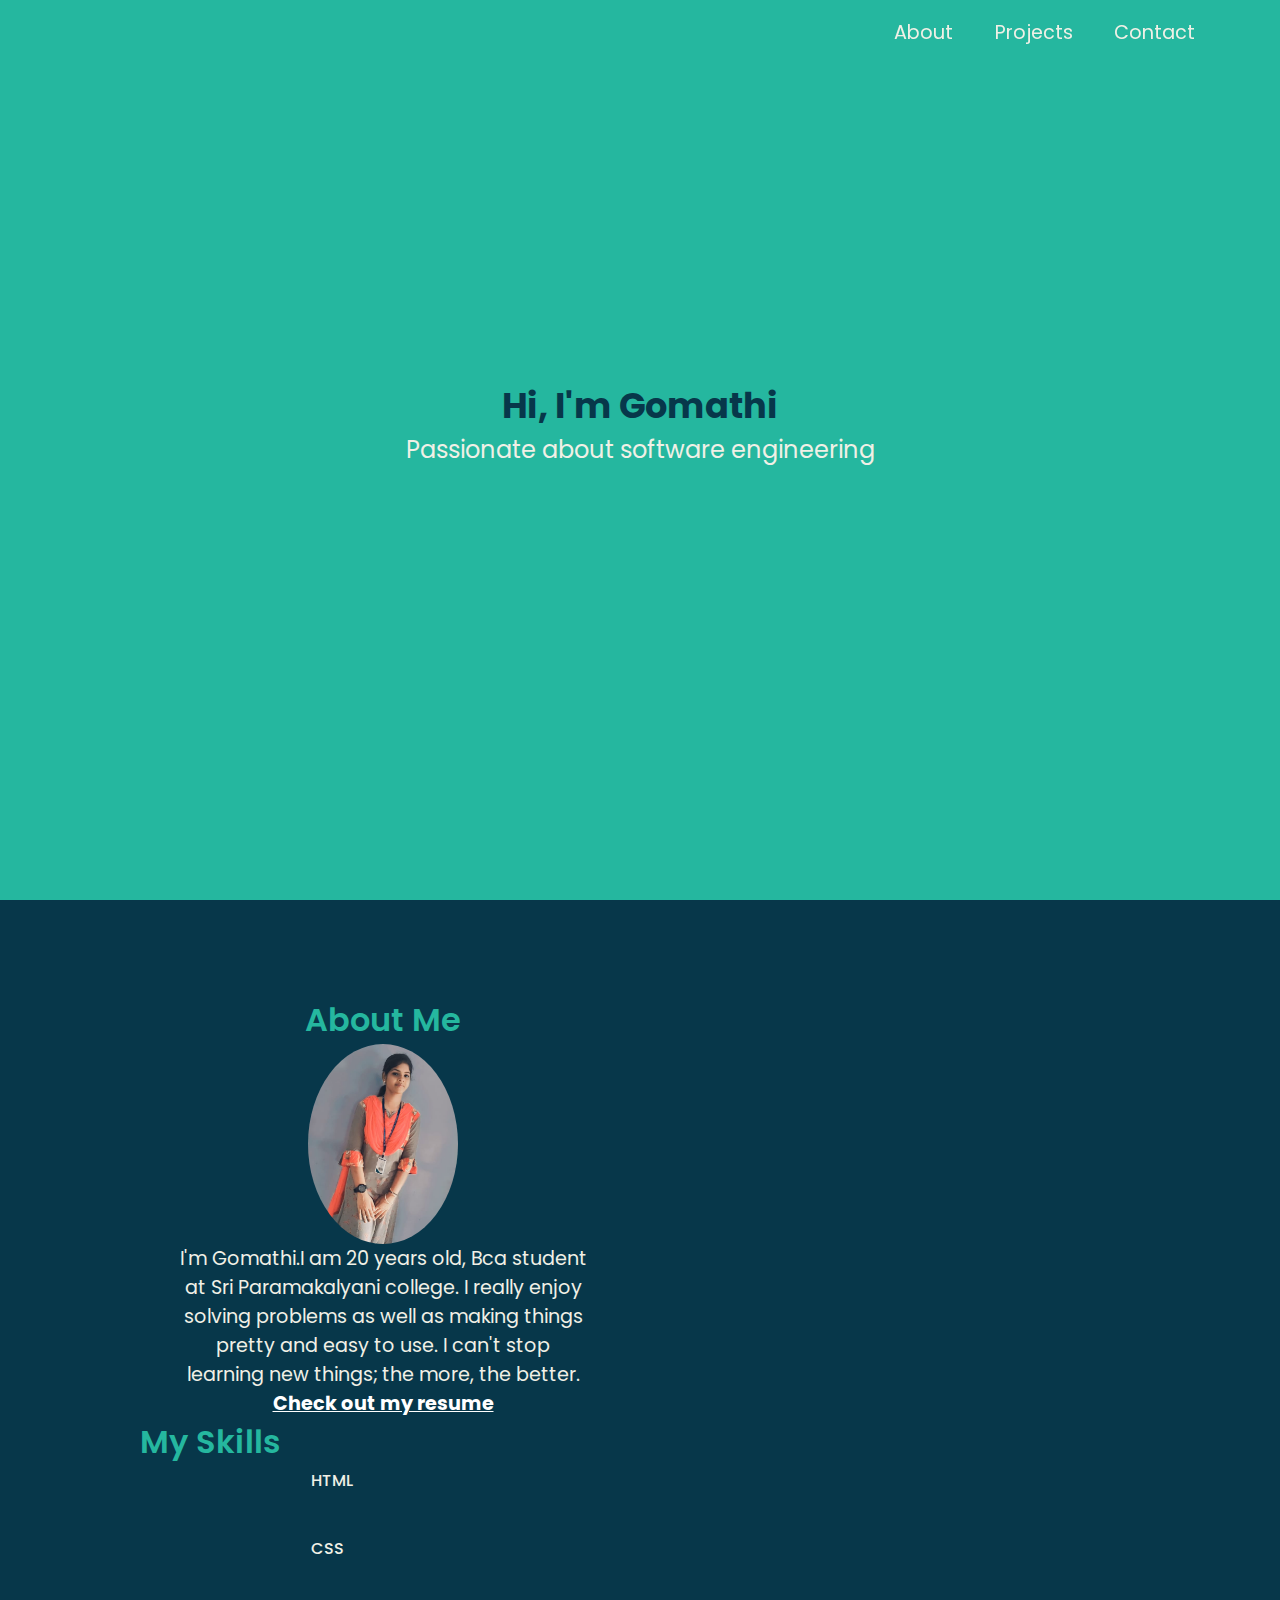
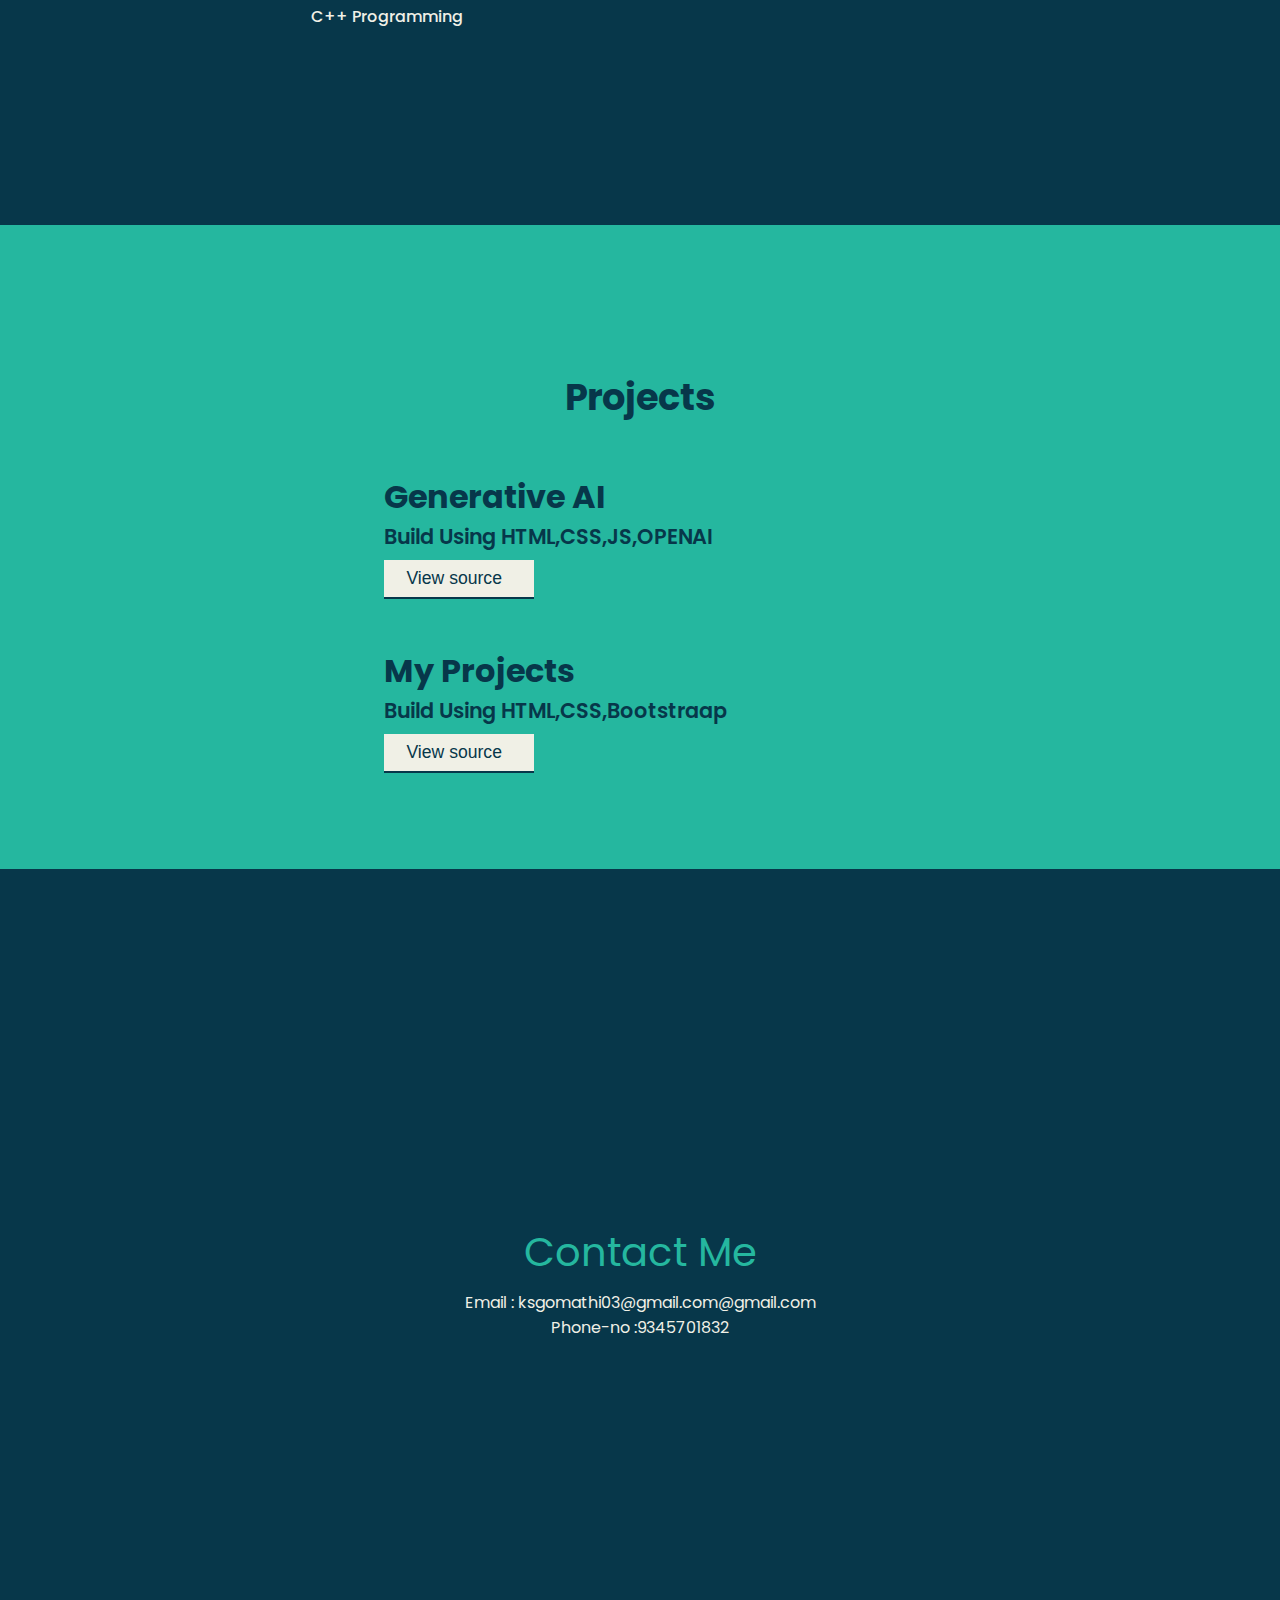
<file: index.html>
<html lang="en">

<head>
  <meta charset="UTF-8" />
  <meta http-equiv="X-UA-Compatible" content="IE=edge" />
  <title>GOMATHI</title>
  <link rel="stylesheet" href="style.css" />

 
</head>

<body>
  <header class="header">
    <nav class="navbar">
      <div class="navbar-container container">
        <div>
          <h1 class="navbar-brand">K.S.GOMATHI</h1>
        </div>
        <ul class="menu-items">
          <li><a href="#about">About</a></li>
          <li><a href="#my-works">Projects</a></li>
          <li><a href="#contact-me">Contact</a></li>
        </ul>
      </div>
    </nav>
    <div class="home-content" id="home-page">
      <div class="name">
        <h1>Hi, I'm Gomathi</h1>
     <p>Passionate about software engineering</p>
      </div>
        <a href="#about"><i class="fas fa-angle-down" c></i></a>
      </div>
    </div>
  </header>
  <section class="about-me" id="about">
   <div class="right">
    <div class="container">
      <div class="about-content">
        <div class="left-content">
          <div>
           <h1 class="about-heading">About Me</h1>
          </div> 
          <img src="g1.jpeg" alt="image" />
          <p>
            I'm Gomathi.I am 20 years old, Bca student at Sri Paramakalyani college.
            I really enjoy solving problems as well as making things pretty and easy to use. I can't stop learning new
            things; the more, the better.
          </p>
          <div >
            <p>
              <a href="https://drive.google.com/file/d/1yCWbFuuN47Mz8XEQy1xU6WX7yVcj3EBe/view?usp=share_link" style="color:white; font-weight:bold;">Check out my resume <i class="fas fa-arrow-down"></i></a>
            </p>
          </div>
        </div>
        <div class="skills">
          <div class="right-content">
            <div>
              <h1 class="skills-heading">My Skills</h1>
            </div>
            <div class="skills-bar">
              <div class="bar">
                <div class="info">
                  <span>HTML</span>
                </div>
                <div class="progress-line"><span class="html"></span></div>
                <div class="bar">
                  <div class="info">
                    <span>CSS</span>
                  </div>
                  <div class="progress-line"><span class="css"></span></div>
                  
                      <div class="bar">
                        <div class="info">
                          <span>C++ Programming</span>
                        </div>
                        <div class="progress-line"><span class="c"></span></div>
                      </div>
                    </div>
                  </div>
				  </div>
	  </div>
                </div>
             </div>
            </div>
            <div class="work-arrow-2">
              <p>
                <a href="#my-works">Check out my work <i class="fas fa-arrow-down"></i></a>
              </p>
            </div>
          </div>
        </div>
      </div>
    </div>
 </section>
  <section id="my-works">
    <div class="portfolio">
      <div class="proj-heading">
        <h1>Projects</h1>
      </div>
      <div class="portfolio-content container">
        <div class="proj-1">

          <div class="proj1-details">
            <i class="fab fa-html5"></i>
            <i class="fab fa-css3-alt"></i>
            <i class="fab fa-js"></i>
            <h2>Generative AI </h2>
            <p>Build Using HTML,CSS,JS,OPENAI</p>
            <button><a href="http://personalityai.ccbp.tech" target="blank">View source 
			<i class="fas fa-external-link-alt"></i></a>
            </button>
          </div>
        </div>
        
        <div class="proj-2">
         
          <div class="proj2-details">
            <i class="fab fa-html5"></i>
            <i class="fab fa-css3-alt"></i>
            <h2>My Projects</h2>
            <p>Build Using HTML,CSS,Bootstraap</p>
            <button><a href="http://mypjtwebsite.ccbp.tech" target="blank">View source <i
              class="fas fa-external-link-alt"></i></a>
           
          </div>
          
        </div>
       
      </div>
    </div>
  </section>
  <div class="contact" id="contact-me">
    <div class="container">
      <div class="contact-content">
        <h2>Contact Me</h2>
        <p class="mail">
          Email :<i class="fas fa-arrow-right"></i> ksgomathi03@gmail.com@gmail.com<br>
		  Phone-no :9345701832
        </p>
     
      </div>
    </div>
  </div>
  <script>

// Smooth scrolling to section when clicking on navigation links document.querySelectorAlll 'alhref="#").forEach(anchor =>

anchor.addEventListener('click',

function(e) {

e.preventDefault();

const targetld = this.getAttribute('href').substring(1); const targetElement = document.getElementById(targetId);

if (targetElement) { window.scrollToll behavior: 'smooth'

top: targetElement.offsetTop,

});

}

});

});

</script>
  
</body>

</html>
</file>
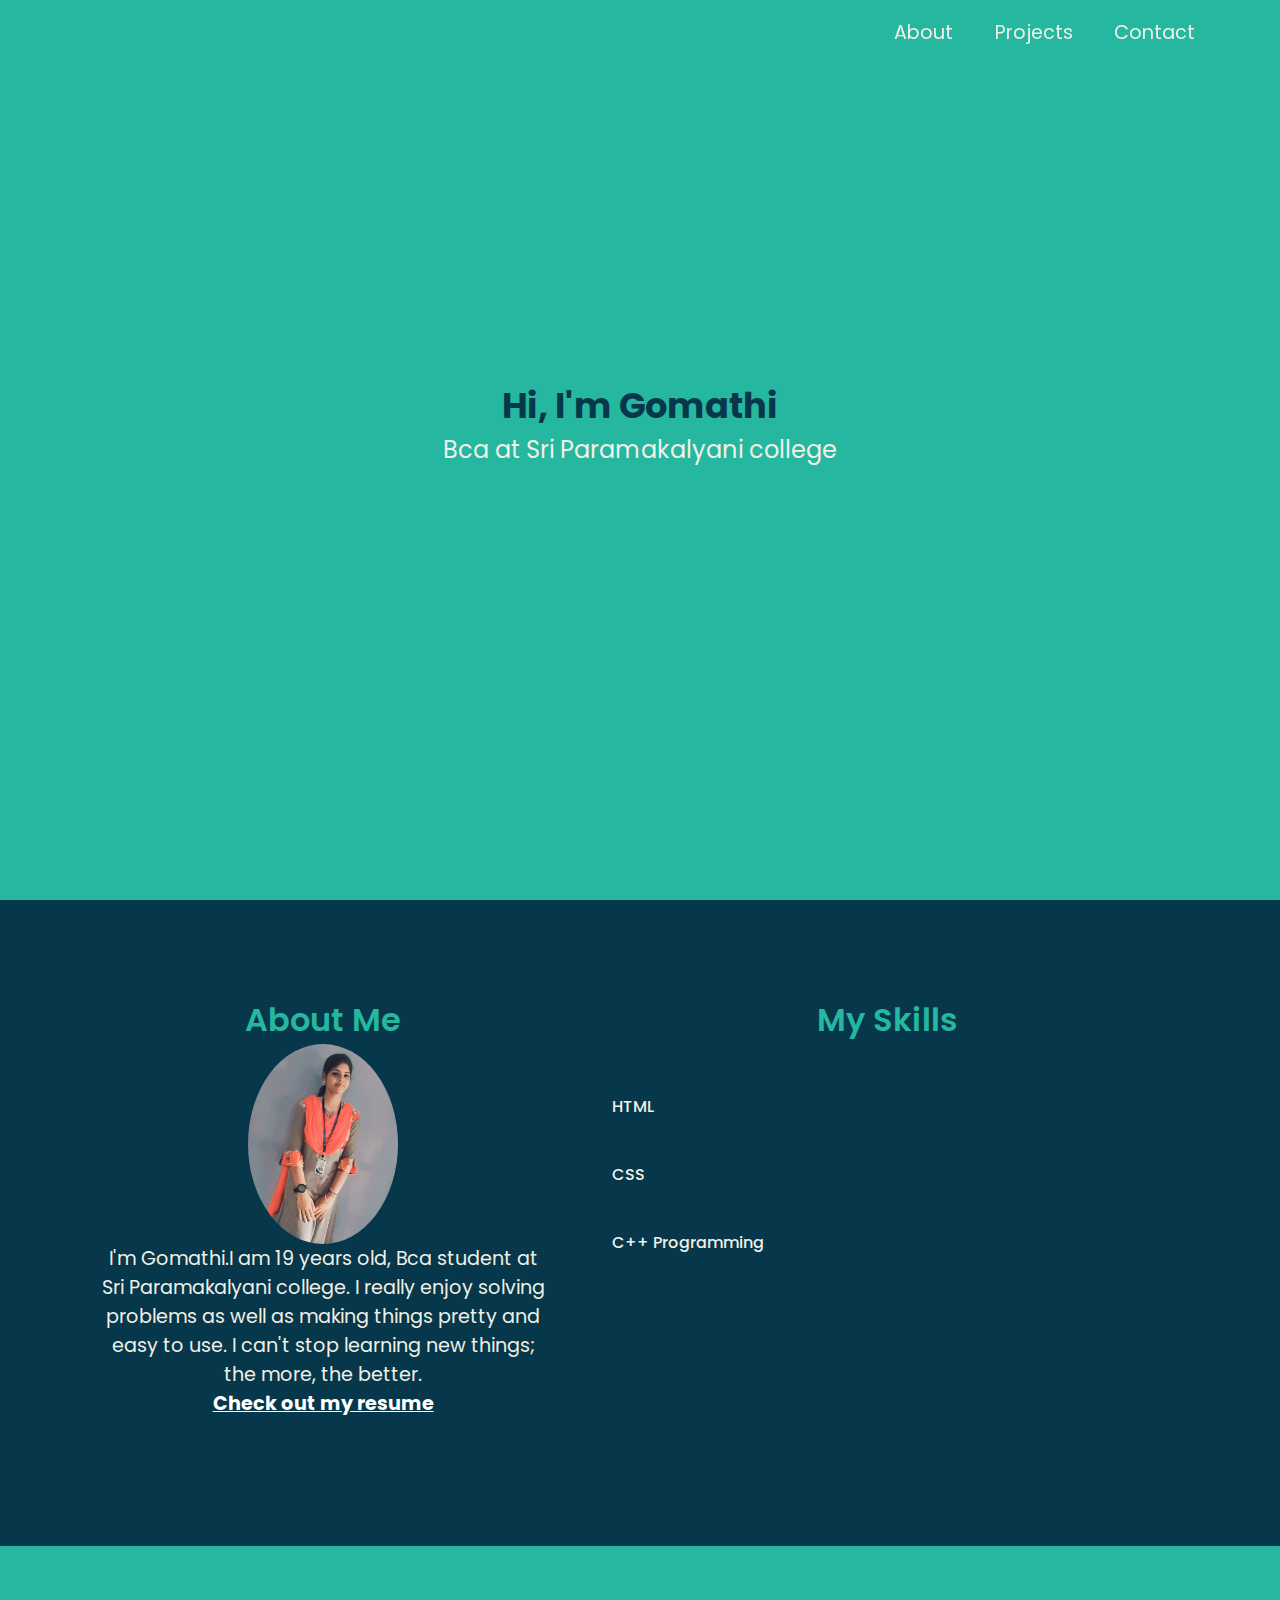
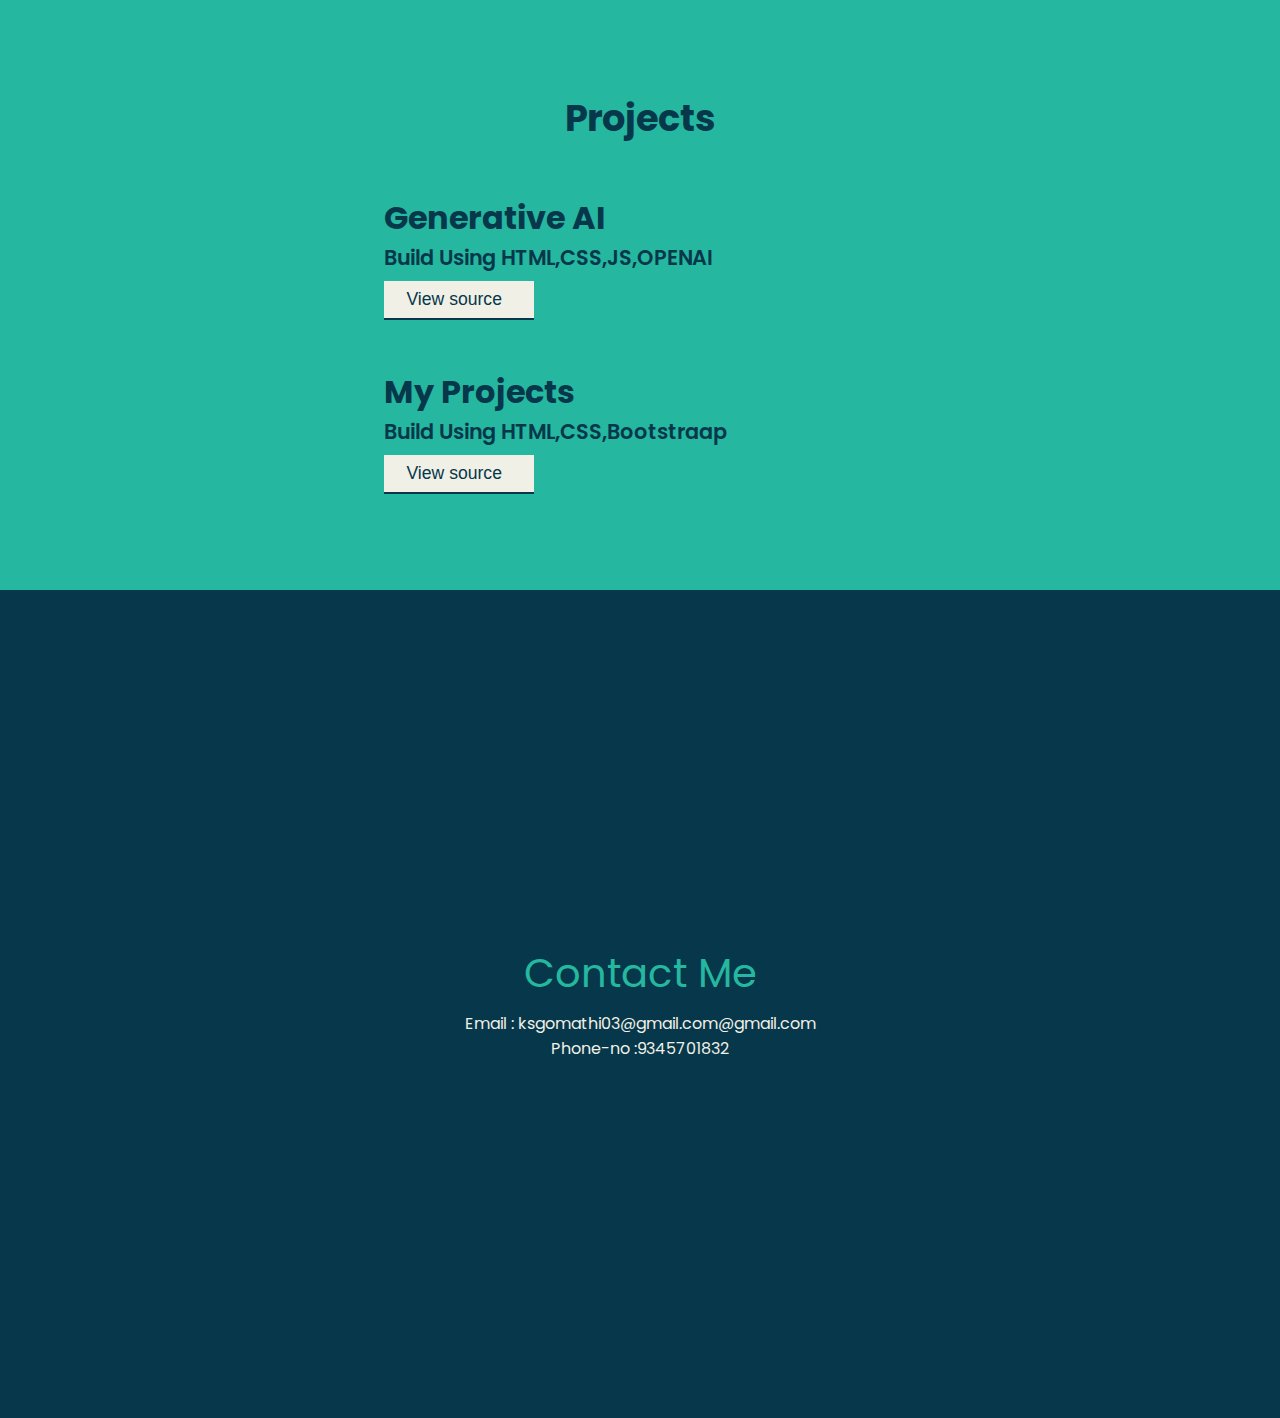
<file: portf.html>
<html lang="en">

<head>
  <meta charset="UTF-8" />
  <meta http-equiv="X-UA-Compatible" content="IE=edge" />
  <title>GOMATHI</title>
  <link rel="stylesheet" href="po.css" />

 
</head>

<body>
  <header class="header">
    <nav class="navbar">
      <div class="navbar-container container">
        <div>
          <h1 class="navbar-brand">K.S.GOMATHI</h1>
        </div>
        <ul class="menu-items">
          <li><a href="#about">About</a></li>
          <li><a href="#my-works">Projects</a></li>
          <li><a href="#contact-me">Contact</a></li>
        </ul>
      </div>
    </nav>
    <div class="home-content" id="home-page">
      <div class="name">
        <h1>Hi, I'm Gomathi</h1>
     <p>Bca at Sri Paramakalyani college</p>
      </div>
        <a href="#about"><i class="fas fa-angle-down"></i></a>
      </div>
    </div>
  </header>
  <section class="about-me" id="about">
    <div class="container">
      <div class="about-content">
        <div class="left-content">
          <div>
           <h1 class="about-heading">About Me</h1>
          </div> 
          <img src="g1.jpeg" alt="image" />
          <p>
            I'm Gomathi.I am 19 years old, Bca student at Sri Paramakalyani college.
            I really enjoy solving problems as well as making things pretty and easy to use. I can't stop learning new
            things; the more, the better.
          </p>
          <div >
            <p>
              <a href="https://drive.google.com/file/d/1SKyofoZN459yPguTV9pTO-DX9zu_UF72/view?usp=share_link" style="color:white; font-weight:bold;">Check out my resume <i class="fas fa-arrow-down"></i></a>
            </p>
          </div>
        </div>
        <div class="skills">
          <div class="right-content">
            <div>
              <h1 class="skills-heading">My Skills</h1>
            </div>
            <div class="skills-bar">
              <div class="bar">
                <div class="info">
                  <span>HTML</span>
                </div>
                <div class="progress-line"><span class="html"></span></div>
                <div class="bar">
                  <div class="info">
                    <span>CSS</span>
                  </div>
                  <div class="progress-line"><span class="css"></span></div>
                  
                      <div class="bar">
                        <div class="info">
                          <span>C++ Programming</span>
                        </div>
                        <div class="progress-line"><span class="c"></span></div>
                      </div>
                    </div>
                  </div>
				  </div>
                </div>
             </div>
            </div>
            <div class="work-arrow-2">
              <p>
                <a href="#my-works">Check out my work <i class="fas fa-arrow-down"></i></a>
              </p>
            </div>
          </div>
        </div>
      </div>
    </div>
 </section>
  <section id="my-works">
    <div class="portfolio">
      <div class="proj-heading">
        <h1>Projects</h1>
      </div>
      <div class="portfolio-content container">
        <div class="proj-1">

          <div class="proj1-details">
            <i class="fab fa-html5"></i>
            <i class="fab fa-css3-alt"></i>
            <i class="fab fa-js"></i>
            <h2>Generative AI </h2>
            <p>Build Using HTML,CSS,JS,OPENAI</p>
            <button><a href="http://personalityai.ccbp.tech" target="blank">View source 
			<i class="fas fa-external-link-alt"></i></a>
            </button>
          </div>
        </div>
        
        <div class="proj-2">
         
          <div class="proj2-details">
            <i class="fab fa-html5"></i>
            <i class="fab fa-css3-alt"></i>
            <h2>My Projects</h2>
            <p>Build Using HTML,CSS,Bootstraap</p>
            <button><a href="http://mypjtwebsite.ccbp.tech" target="blank">View source <i
              class="fas fa-external-link-alt"></i></a>
           
          </div>
          
        </div>
       
      </div>
    </div>
  </section>
  <div class="contact" id="contact-me">
    <div class="container">
      <div class="contact-content">
        <h2>Contact Me</h2>
        <p class="mail">
          Email :<i class="fas fa-arrow-right"></i> ksgomathi03@gmail.com@gmail.com<br>
		  Phone-no :9345701832
        </p>
     
      </div>
    </div>
  </div>
  <script>

// Smooth scrolling to section when clicking on navigation links document.querySelectorAlll 'alhref="#").forEach(anchor =>

anchor.addEventListener('click',

function(e) {

e.preventDefault();

const targetld = this.getAttribute('href').substring(1); const targetElement = document.getElementById(targetId);

if (targetElement) { window.scrollToll behavior: 'smooth'

top: targetElement.offsetTop,

});

}

});

});

</script>
  
</body>

</html>
</file>
<file: style.css>
@import url("https://fonts.googleapis.com/css2?family=Poppins:ital,wght@0,100;0,200;0,300;0,400;0,500;0,600;0,700;0,800;0,900;1,100;1,200;1,300;1,400;1,500;1,600;1,700;1,800;1,900&display=swap");

* {
  margin: 0;
  padding: 0;
  box-sizing: border-box;
}

body {
  font-family: "Poppins", sans-serif;
}

header {
  background-color: #25b79f;
  height: 100vh;
}

.container {
  max-width: 1200px;
  width: 90%;
  margin: auto;
}

/* ////........Navbar.......//// */

.navbar {
  position: fixed;
  width: 100%;
  z-index: 500;
}

.navbar-container {
  display: flex;
  justify-content: space-between;
  align-items: center;
  height: 64px;
}

.menu-items {
  display: flex;
}

.menu-items li {
  list-style: none;
  padding: 1rem;
}

.menu-items a {
  text-decoration: none;
  color: #f0f0e6;
  font-size: 1.2rem;
  padding: 0.3rem;
}

.menu-items a:hover {
  border-bottom: 2px solid #f0f0e6;
}

.navbar .logo {
  order: 1;
  color: #f0f0e6;
  font-size: 2rem;
}

/* ////........Home Content........//// */

.home-content .name {
  position: absolute;
  top: 47%;
  left: 50%;
  transform: translate(-50%, -50%);
  color: #07374a;
  width: 100%;
  text-align: center;
}

.home-content .name h1 {
  font-size: 2.2rem;
  text-align: center;
}

.home-content .name p {
  color: #f0f0e6;
  font-size: 1.5rem;
}

.angle-down-icon {
  position: absolute;
  bottom: 10%;
  left: 50%;
  transform: translate(-50%, -50%);
  font-size: 2rem;
  border: 3px solid #07374a;
  border-radius: 50%;
}

.angle-down-icon a {
  text-decoration: none;
  color: #07374a;
  padding: 1rem;
}

/* ////........About Me........//// */

.about-me {
  background-color: #07374a;
  padding: 6rem 0;
  display:flex;
  justify-content:right;
}
.right{
  justify_content:right;
}
.about-me .about-heading {
  color: #25b79f;
  font-size: 2rem;
  font-weight: 600;
  text-align: center;
}

.about-content img {
  height: 200px;
  width: 150px;
  object-fit: cover;
  border-radius: 50%;
}

.about-content p {
  font-size: 1.2rem;
  color: #f0f0e6;
  padding: 0 2.3rem;
  text-align: center;
}

.skills .skills-heading {
  font-size: 2rem;
  font-weight: 600;
  color: #25b79f;
  text-align: center;
}

.about-me .about-content {
  display: flex;
  flex-wrap: wrap;
}

.about-content .left-content {
  flex-basis: 45%;
  text-align: center;
}

.about-content .right-content {
  flex-basis: 45%;
  display:flex;
  justify-content:right;
}

/* ///.....Skill Bar....../// */

.skills-bar {
  padding: 25px 30px;
}

.skills-bar .bar {
  margin: 25px 0;
}

.skills-bar .bar .info span {
  font-size: 1rem;
  font-weight: 500;
}

.skills-bar .bar .info {
  margin-bottom: 8px;
  color: #f0f0e6;
}

.skills-bar .bar .progress-line {
  position: relative;
  height: 10px;
  width: 550px;
  background: #f0f0f0;
  border-radius: 10px;
  transform: scaleX(0);
  transform-origin: left;
  animation: animate 1s cubic-bezier(1, 0, 0.5, 1) forwards;
}

.bar .progress-line span {
  position: absolute;
  background: #25b79f;
  height: 100%;
  border-radius: 10px;
  transform: scaleX(0);
  transform-origin: left;
  animation: animate 1s 1s cubic-bezier(1, 0, 0.5, 1) forwards;
}

@keyframes animate {
  100% {
    transform: scaleX(1);
  }
}

.progress-line .html {
  width: 80%;
}
.progress-line .css {
  width: 70%;
}
.progress-line .bootstrap {
  width: 50%;
}

.progress-line .c {
  width: 50%;
}

.bar .progress-line span::before {
  position: absolute;
  content: "";
  height: 0;
  right: 0;
  top: -12px;
  width: 0;
  border: 7px solid transparent;
  border-bottom-width: 0px;
  border-right-width: 0px;
  border-top-style: #f0f0f0;
  border-top-color: #f0f0f0;
}

.bar .progress-line span::after {
  position: absolute;
  right: 0;
  top: -28px;
  color: #07374a;
  font-size: 12px;
  font-weight: 700;
  background: #f0f0f0;
  padding: 1px 8px;
  border-radius: 3px;
}

.progress-line .html::after {
  content: "80%";
}
.progress-line .css::after {
  content: "70%";
}
.progress-line .bootstrap::after {
  content: "50%";
}
.progress-line .c::after {
  content: "50%";
}

.navbar.solid {
  background-color: #07374a;
  transition: background-color 1s ease 0s;
  box-shadow: 0 0 4px rgb(7 55 74 / 20%);
  z-index: 500;
}

.navbar.solid .navbar-brand {
  display: inline-block;
  color: #f0f0e6;
  transition: color 1s ease 0s;
}

.navbar-brand {
  display: none;
  color: #f0f0e6;
  font-weight: 400;
}

.work-arrow {
  margin: 2rem 0;
}

.work-arrow a {
  font-size: 1rem;
  text-decoration: none;
  color: #25b79f;
}

.work-arrow-2 {
  margin: 2rem 0;
}

.work-arrow-2 a {
  font-size: 1rem;
  text-decoration: none;
  color: #25b79f;
  display: none;
}

/* ////.....Portfolio......///// */

.portfolio {
  background: #25b79f;
  padding: 6rem 0;
}

.proj-heading h1{
  text-align: center;
  color: #07374a;
  font-size: 2.3rem;
  font-weight: 700;
  margin: 3rem 0;
  
}

.proj-1{
  display: flex;
  justify-content: center;
  align-items: center;
}

.proj-1 img{
  height: 330px;
  width: 380px;
  object-fit: cover;
  border-radius: 50%;
  box-shadow: 0 20px 10px -10px rgb(37 41 52 / 31%);
  margin-right: 1.7rem;
}

.proj-1 .proj1-details{
  width: 32rem;
}

.proj-1 .proj1-details i{
  font-size: 1.5rem;
  color: #07374a;
}

.proj-1 .proj1-details h2{
  font-size: 2rem;
  color: #07374a;
}

.proj-1 .proj1-details p{
  font-size: 1.3rem;
  color: #07374a;
  font-weight: 600;
}

.proj-1 .proj1-details button{
  background: #f0f0e6;
  padding: 0.5rem;
  margin-top: 0.5rem;
  width: 150px;
  border: none;
  border-bottom: 2px solid #07374a;
}

.proj-1 .proj1-details button a{
  text-decoration: none; 
  color: #07374a;
  font-size: 1.1rem;
  transition: 0.2s ease-in-out;
  text-align: center;
  transition: 0.3s ease-in-out;
}

.proj-1 .proj1-details button .fas{
  font-size: 0.7rem;
  padding: 0.3rem;
  transition: 0.2s ease-in-out;
}

.proj-1 .proj1-details button:hover {
  background: #07374a;
}
  
.proj-1 .proj1-details button:hover a,
.proj-1 .proj1-details button:hover .fas {
  color: #f0f0e6;
}

/* ////.....proj2.....//// */

.proj-2{
  display: flex;
  justify-content: center;
  align-items: center;
  margin-top: 3rem;
}

.proj-2 img{
  height: 330px;
  width: 380px;
  object-fit: cover;
  border-radius: 50%;
  box-shadow: 0 20px 10px -10px rgb(37 41 52 / 31%);
  margin-right: 1.7rem;
}

.proj-2 .proj2-details{
  width: 32rem;
}

.proj-2 .proj2-details i{
  font-size: 1.5rem;
  color: #07374a;
}

.proj-2 .proj2-details h2{
  font-size: 2rem;
  color: #07374a;
}

.proj-2 .proj2-details p{
  font-size: 1.3rem;
  color: #07374a;
  font-weight: 600;
}

.proj-2 .proj2-details button{
  background: #f0f0e6;
  padding: 0.5rem;
  margin-top: 0.5rem;
  width: 150px;
  border: none;
  border-bottom: 2px solid #07374a;
}

.proj-2 .proj2-details button a{
  text-decoration: none; 
  color: #07374a;
  font-size: 1.1rem;
  transition: 0.2s ease-in-out;
  text-align: center;
  transition: 0.3s ease-in-out;
}

.proj-2 .proj2-details button .fas{
  font-size: 0.7rem;
  padding: 0.3rem;
  transition: 0.2s ease-in-out;
}

.proj-2 .proj2-details button:hover {
  background: #07374a;
}
  
.proj-2 .proj2-details button:hover a,
.proj-2 .proj2-details button:hover .fas {
  color: #f0f0e6;
}

.more-work {
  text-align: center;
  margin: 3rem 0 1rem 0;
}

.more-work p {
  font-size: 1.6rem;
  color: #07374a;
  font-weight: 500;
}

.more-work a {
  text-decoration: none;
  color: #f0f0e6;
  font-size: 1.3rem;
}

.more-work a:hover {
  border-bottom: 2px solid #f0f0e6;
}

/* ////......Contact......///// */

.contact {
  background: #07374a;
  position: relative;
  height: 92vh;
}

.contact-content {
  position: absolute;
  top: 50%;
  left: 50%;
  transform: translate(-50%, -50%);
  text-align: center;
}

.contact-content h2 {
  font-size: 2.5rem;
  font-weight: 400;
  color: #25b79f;
  padding-bottom: 0.5rem;
}

.contact-content .mail {
  color: #f0f0e6;
  padding-bottom: 0.2rem;
  font-size: 1rem;
}

.contact-content .links {
  color: #25b79f;
  padding: 0.5rem;
  padding-bottom: 1.8rem;
  font-size: 1rem;
}

.contact-content a {
  text-decoration: none;
  color: #25b79f;
  padding: 0.5rem;
  transition: 0.3s ease-in-out;
}

.contact-content a:hover{
  color: #f0f0e6;
}

/* ////......Media query......//// */

@media (max-width: 500px) {
  html {
    font-size: 60%;
  }

  .about-content .left-content {
    flex-basis: 100%;
    text-align: center;
  }

  .about-content .right-content {
    flex-basis: 100%;
  }

  .skills {
    width: 100%;
  }

  .skills-bar .bar .progress-line {
    width: 100%;
  }

  .work-arrow {
    display: none;
  }

  .right-content h1 {
    margin-top: 3.2rem;
  }

  .proj-1{
    display: flex;
    justify-content: center;
    flex-direction: column;
  }

  .proj-1 img {
    height: 230px;
    width: 290px;
    margin-bottom: 0.5rem;
  }
  
  .proj-2{
    display: flex;
    justify-content: center;
    flex-direction: column;
  }

  .proj-2 img {
    height: 250px;
    width: 290px;
    margin-bottom: 0.5rem;
  }

  .work-arrow-2 a {
    font-size: 1.3rem;
    text-decoration: none;
    color: #25b79f;
    display: block;
    text-align: center;
  }

  .contact-content {
    width: 100%;
  }
}

@media (min-width: 501px) and (max-width: 768px) {
  html {
    font-size: 65%;
  }

  .about-content .left-content {
    flex-basis: 100%;
    text-align: center;
  }

  .about-content .right-content {
    flex-basis: 100%;
  }

  .skills {
    width: 100%;
  }

  .skills-bar .bar .progress-line {
    width: 100%;
  }

  .work-arrow {
    display: none;
  }

  .right-content h1 {
    margin-top: 3.2rem;
  }

  .proj-1{
    display: flex;
    justify-content: center;
    flex-direction: column;
  }

  .proj-1 img {
    height: 240px;
    width: 290px;
    margin-bottom: 0.5rem;
  }
  
  .proj-2{
    display: flex;
    justify-content: center;
    flex-direction: column;
  }

  .proj-2 img {
    height: 240px;
    width: 290px;
    margin-bottom: 0.5rem;
  }

  .work-arrow-2 a {
    font-size: 1.3rem;
    text-decoration: none;
    color: #25b79f;
    display: block;
    text-align: center;
  }

  .contact-content {
    width: 100%;
  }
}

@media (min-width: 769px) and (max-width: 1200px) {
  html {
    font-size: 70%;
  }

  .about-content .left-content {
    flex-basis: 100%;
    text-align: center;
  }

  .about-content .right-content {
    flex-basis: 100%;
  }

  .skills {
    width: 100%;
    display: flex;
    flex-direction: column;
    justify-content: center;
    align-items: center;
  }

  .work-arrow {
    display: none;
  }

  .left-content h1 {
    margin-top: 3.2rem;
    text-align: center;
  }

  .right-content h1 {
    margin-top: 3.2rem;
    text-align: center;
  }

  .work-arrow-2 a {
    font-size: 1.3rem;
    text-decoration: none;
    color: #25b79f;
    display: block;
    text-align: center;
  }

  .contact-content {
    width: 100%;
  }
}

@media (orientation: landscape) and (max-height: 500px) {
  .header {
    height: 90vmax;
  }
}
</file>
<file: po.css>
@import url("https://fonts.googleapis.com/css2?family=Poppins:ital,wght@0,100;0,200;0,300;0,400;0,500;0,600;0,700;0,800;0,900;1,100;1,200;1,300;1,400;1,500;1,600;1,700;1,800;1,900&display=swap");

* {
  margin: 0;
  padding: 0;
  box-sizing: border-box;
}

body {
  font-family: "Poppins", sans-serif;
}

header {
  background-color: #25b79f;
  height: 100vh;
}

.container {
  max-width: 1200px;
  width: 90%;
  margin: auto;
}

/* ////........Navbar.......//// */

.navbar {
  position: fixed;
  width: 100%;
  z-index: 500;
}

.navbar-container {
  display: flex;
  justify-content: space-between;
  align-items: center;
  height: 64px;
}

.menu-items {
  display: flex;
}

.menu-items li {
  list-style: none;
  padding: 1rem;
}

.menu-items a {
  text-decoration: none;
  color: #f0f0e6;
  font-size: 1.2rem;
  padding: 0.3rem;
}

.menu-items a:hover {
  border-bottom: 2px solid #f0f0e6;
}

.navbar .logo {
  order: 1;
  color: #f0f0e6;
  font-size: 2rem;
}

/* ////........Home Content........//// */

.home-content .name {
  position: absolute;
  top: 47%;
  left: 50%;
  transform: translate(-50%, -50%);
  color: #07374a;
  width: 100%;
  text-align: center;
}

.home-content .name h1 {
  font-size: 2.2rem;
  text-align: center;
}

.home-content .name p {
  color: #f0f0e6;
  font-size: 1.5rem;
}

.angle-down-icon {
  position: absolute;
  bottom: 10%;
  left: 50%;
  transform: translate(-50%, -50%);
  font-size: 2rem;
  border: 3px solid #07374a;
  border-radius: 50%;
}

.angle-down-icon a {
  text-decoration: none;
  color: #07374a;
  padding: 1rem;
}

/* ////........About Me........//// */

.about-me {
  background-color: #07374a;
  padding: 6rem 0;
}

.about-me .about-heading {
  color: #25b79f;
  font-size: 2rem;
  font-weight: 600;
  text-align: center;
}

.about-content img {
  height: 200px;
  width: 150px;
  object-fit: cover;
  border-radius: 50%;
}

.about-content p {
  font-size: 1.2rem;
  color: #f0f0e6;
  padding: 0 2.3rem;
  text-align: center;
}

.skills .skills-heading {
  font-size: 2rem;
  font-weight: 600;
  color: #25b79f;
  text-align: center;
}

.about-me .about-content {
  display: flex;
  flex-wrap: wrap;
}

.about-content .left-content {
  flex-basis: 45%;
  text-align: center;
}

.about-content .right-content {
  flex-basis: 45%;
}

/* ///.....Skill Bar....../// */

.skills-bar {
  padding: 25px 30px;
}

.skills-bar .bar {
  margin: 25px 0;
}

.skills-bar .bar .info span {
  font-size: 1rem;
  font-weight: 500;
}

.skills-bar .bar .info {
  margin-bottom: 8px;
  color: #f0f0e6;
}

.skills-bar .bar .progress-line {
  position: relative;
  height: 10px;
  width: 550px;
  background: #f0f0f0;
  border-radius: 10px;
  transform: scaleX(0);
  transform-origin: left;
  animation: animate 1s cubic-bezier(1, 0, 0.5, 1) forwards;
}

.bar .progress-line span {
  position: absolute;
  background: #25b79f;
  height: 100%;
  border-radius: 10px;
  transform: scaleX(0);
  transform-origin: left;
  animation: animate 1s 1s cubic-bezier(1, 0, 0.5, 1) forwards;
}

@keyframes animate {
  100% {
    transform: scaleX(1);
  }
}

.progress-line .html {
  width: 80%;
}
.progress-line .css {
  width: 70%;
}
.progress-line .bootstrap {
  width: 50%;
}

.progress-line .c {
  width: 50%;
}

.bar .progress-line span::before {
  position: absolute;
  content: "";
  height: 0;
  right: 0;
  top: -12px;
  width: 0;
  border: 7px solid transparent;
  border-bottom-width: 0px;
  border-right-width: 0px;
  border-top-style: #f0f0f0;
  border-top-color: #f0f0f0;
}

.bar .progress-line span::after {
  position: absolute;
  right: 0;
  top: -28px;
  color: #07374a;
  font-size: 12px;
  font-weight: 700;
  background: #f0f0f0;
  padding: 1px 8px;
  border-radius: 3px;
}

.progress-line .html::after {
  content: "80%";
}
.progress-line .css::after {
  content: "70%";
}
.progress-line .bootstrap::after {
  content: "50%";
}
.progress-line .c::after {
  content: "50%";
}

.navbar.solid {
  background-color: #07374a;
  transition: background-color 1s ease 0s;
  box-shadow: 0 0 4px rgb(7 55 74 / 20%);
  z-index: 500;
}

.navbar.solid .navbar-brand {
  display: inline-block;
  color: #f0f0e6;
  transition: color 1s ease 0s;
}

.navbar-brand {
  display: none;
  color: #f0f0e6;
  font-weight: 400;
}

.work-arrow {
  margin: 2rem 0;
}

.work-arrow a {
  font-size: 1rem;
  text-decoration: none;
  color: #25b79f;
}

.work-arrow-2 {
  margin: 2rem 0;
}

.work-arrow-2 a {
  font-size: 1rem;
  text-decoration: none;
  color: #25b79f;
  display: none;
}

/* ////.....Portfolio......///// */

.portfolio {
  background: #25b79f;
  padding: 6rem 0;
}

.proj-heading h1{
  text-align: center;
  color: #07374a;
  font-size: 2.3rem;
  font-weight: 700;
  margin: 3rem 0;
  
}

.proj-1{
  display: flex;
  justify-content: center;
  align-items: center;
}

.proj-1 img{
  height: 330px;
  width: 380px;
  object-fit: cover;
  border-radius: 50%;
  box-shadow: 0 20px 10px -10px rgb(37 41 52 / 31%);
  margin-right: 1.7rem;
}

.proj-1 .proj1-details{
  width: 32rem;
}

.proj-1 .proj1-details i{
  font-size: 1.5rem;
  color: #07374a;
}

.proj-1 .proj1-details h2{
  font-size: 2rem;
  color: #07374a;
}

.proj-1 .proj1-details p{
  font-size: 1.3rem;
  color: #07374a;
  font-weight: 600;
}

.proj-1 .proj1-details button{
  background: #f0f0e6;
  padding: 0.5rem;
  margin-top: 0.5rem;
  width: 150px;
  border: none;
  border-bottom: 2px solid #07374a;
}

.proj-1 .proj1-details button a{
  text-decoration: none; 
  color: #07374a;
  font-size: 1.1rem;
  transition: 0.2s ease-in-out;
  text-align: center;
  transition: 0.3s ease-in-out;
}

.proj-1 .proj1-details button .fas{
  font-size: 0.7rem;
  padding: 0.3rem;
  transition: 0.2s ease-in-out;
}

.proj-1 .proj1-details button:hover {
  background: #07374a;
}
  
.proj-1 .proj1-details button:hover a,
.proj-1 .proj1-details button:hover .fas {
  color: #f0f0e6;
}

/* ////.....proj2.....//// */

.proj-2{
  display: flex;
  justify-content: center;
  align-items: center;
  margin-top: 3rem;
}

.proj-2 img{
  height: 330px;
  width: 380px;
  object-fit: cover;
  border-radius: 50%;
  box-shadow: 0 20px 10px -10px rgb(37 41 52 / 31%);
  margin-right: 1.7rem;
}

.proj-2 .proj2-details{
  width: 32rem;
}

.proj-2 .proj2-details i{
  font-size: 1.5rem;
  color: #07374a;
}

.proj-2 .proj2-details h2{
  font-size: 2rem;
  color: #07374a;
}

.proj-2 .proj2-details p{
  font-size: 1.3rem;
  color: #07374a;
  font-weight: 600;
}

.proj-2 .proj2-details button{
  background: #f0f0e6;
  padding: 0.5rem;
  margin-top: 0.5rem;
  width: 150px;
  border: none;
  border-bottom: 2px solid #07374a;
}

.proj-2 .proj2-details button a{
  text-decoration: none; 
  color: #07374a;
  font-size: 1.1rem;
  transition: 0.2s ease-in-out;
  text-align: center;
  transition: 0.3s ease-in-out;
}

.proj-2 .proj2-details button .fas{
  font-size: 0.7rem;
  padding: 0.3rem;
  transition: 0.2s ease-in-out;
}

.proj-2 .proj2-details button:hover {
  background: #07374a;
}
  
.proj-2 .proj2-details button:hover a,
.proj-2 .proj2-details button:hover .fas {
  color: #f0f0e6;
}

.more-work {
  text-align: center;
  margin: 3rem 0 1rem 0;
}

.more-work p {
  font-size: 1.6rem;
  color: #07374a;
  font-weight: 500;
}

.more-work a {
  text-decoration: none;
  color: #f0f0e6;
  font-size: 1.3rem;
}

.more-work a:hover {
  border-bottom: 2px solid #f0f0e6;
}

/* ////......Contact......///// */

.contact {
  background: #07374a;
  position: relative;
  height: 92vh;
}

.contact-content {
  position: absolute;
  top: 50%;
  left: 50%;
  transform: translate(-50%, -50%);
  text-align: center;
}

.contact-content h2 {
  font-size: 2.5rem;
  font-weight: 400;
  color: #25b79f;
  padding-bottom: 0.5rem;
}

.contact-content .mail {
  color: #f0f0e6;
  padding-bottom: 0.2rem;
  font-size: 1rem;
}

.contact-content .links {
  color: #25b79f;
  padding: 0.5rem;
  padding-bottom: 1.8rem;
  font-size: 1rem;
}

.contact-content a {
  text-decoration: none;
  color: #25b79f;
  padding: 0.5rem;
  transition: 0.3s ease-in-out;
}

.contact-content a:hover{
  color: #f0f0e6;
}

/* ////......Media query......//// */

@media (max-width: 500px) {
  html {
    font-size: 60%;
  }

  .about-content .left-content {
    flex-basis: 100%;
    text-align: center;
  }

  .about-content .right-content {
    flex-basis: 100%;
  }

  .skills {
    width: 100%;
  }

  .skills-bar .bar .progress-line {
    width: 100%;
  }

  .work-arrow {
    display: none;
  }

  .right-content h1 {
    margin-top: 3.2rem;
  }

  .proj-1{
    display: flex;
    justify-content: center;
    flex-direction: column;
  }

  .proj-1 img {
    height: 230px;
    width: 290px;
    margin-bottom: 0.5rem;
  }
  
  .proj-2{
    display: flex;
    justify-content: center;
    flex-direction: column;
  }

  .proj-2 img {
    height: 250px;
    width: 290px;
    margin-bottom: 0.5rem;
  }

  .work-arrow-2 a {
    font-size: 1.3rem;
    text-decoration: none;
    color: #25b79f;
    display: block;
    text-align: center;
  }

  .contact-content {
    width: 100%;
  }
}

@media (min-width: 501px) and (max-width: 768px) {
  html {
    font-size: 65%;
  }

  .about-content .left-content {
    flex-basis: 100%;
    text-align: center;
  }

  .about-content .right-content {
    flex-basis: 100%;
  }

  .skills {
    width: 100%;
  }

  .skills-bar .bar .progress-line {
    width: 100%;
  }

  .work-arrow {
    display: none;
  }

  .right-content h1 {
    margin-top: 3.2rem;
  }

  .proj-1{
    display: flex;
    justify-content: center;
    flex-direction: column;
  }

  .proj-1 img {
    height: 240px;
    width: 290px;
    margin-bottom: 0.5rem;
  }
  
  .proj-2{
    display: flex;
    justify-content: center;
    flex-direction: column;
  }

  .proj-2 img {
    height: 240px;
    width: 290px;
    margin-bottom: 0.5rem;
  }

  .work-arrow-2 a {
    font-size: 1.3rem;
    text-decoration: none;
    color: #25b79f;
    display: block;
    text-align: center;
  }

  .contact-content {
    width: 100%;
  }
}

@media (min-width: 769px) and (max-width: 1200px) {
  html {
    font-size: 70%;
  }

  .about-content .left-content {
    flex-basis: 100%;
    text-align: center;
  }

  .about-content .right-content {
    flex-basis: 100%;
  }

  .skills {
    width: 100%;
    display: flex;
    flex-direction: column;
    justify-content: center;
    align-items: center;
  }

  .work-arrow {
    display: none;
  }

  .left-content h1 {
    margin-top: 3.2rem;
    text-align: center;
  }

  .right-content h1 {
    margin-top: 3.2rem;
    text-align: center;
  }

  .work-arrow-2 a {
    font-size: 1.3rem;
    text-decoration: none;
    color: #25b79f;
    display: block;
    text-align: center;
  }

  .contact-content {
    width: 100%;
  }
}

@media (orientation: landscape) and (max-height: 500px) {
  .header {
    height: 90vmax;
  }
}
</file>
